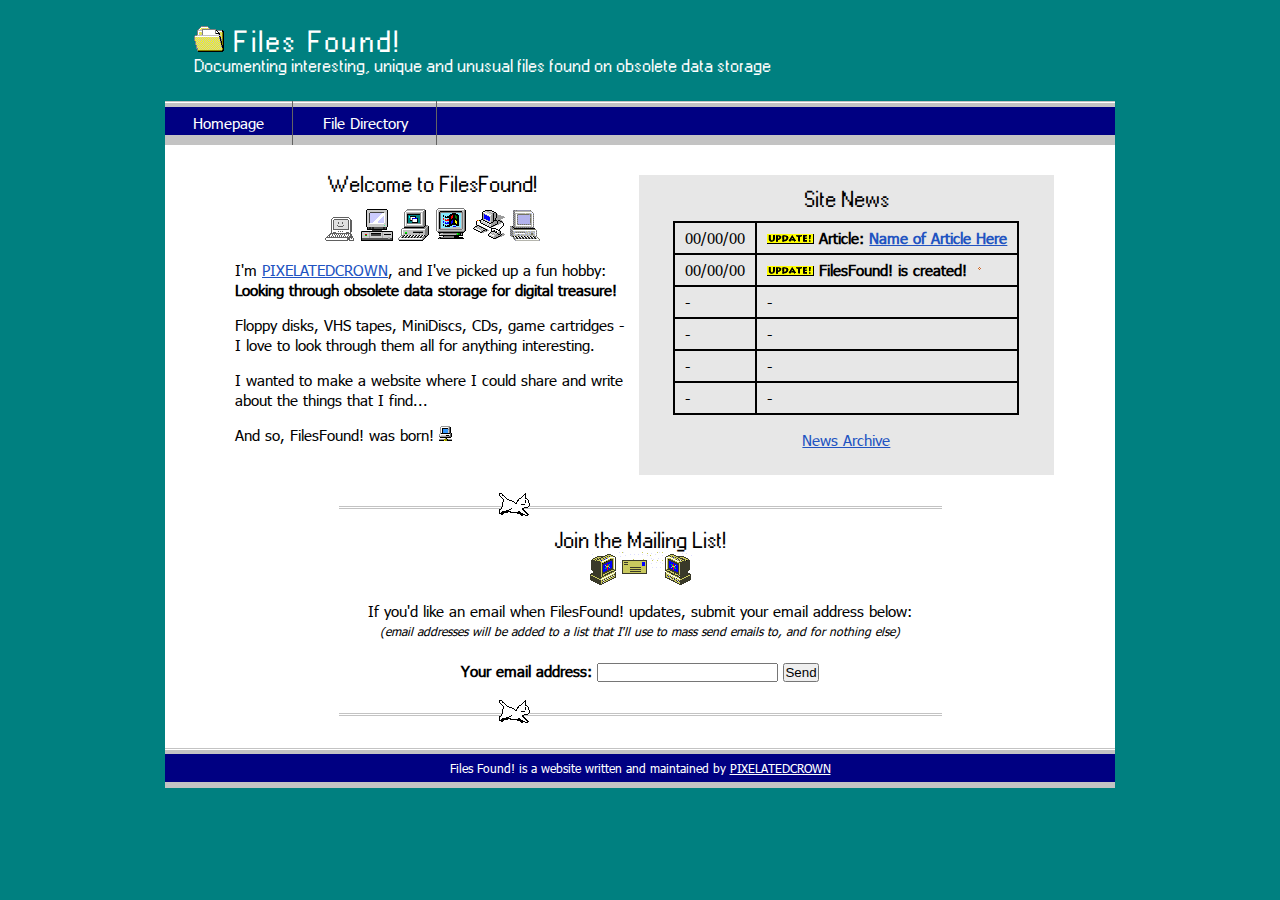
<file: index.html>
﻿<!DOCTYPE HTML>
<html>

<head>
    <title>Files Found! Homepage</title>
    <link rel="stylesheet" type="text/css" href="./style/style.css" />
</head>

<body>
    <div id="main">
        <div id="header">
            <div id="logo">
                <div id="logo_text">
                    <h1><a href="index"><img src="./gifs/files.gif"/> Files Found!</a></h1>
                    <h2>Documenting interesting, unique and unusual files found on obsolete data storage</h2>
                </div>
            </div>
            <div id="menubar">
                <ul id="menu">
                    <li><a href="/">Homepage</a></li>
                    <li><a href="/filedirectory">File Directory</a></li>
                </ul>
            </div>
        </div>

        <div id="site_content">
            <!-- main content -->
            <div id="content">

                <div class="blurb">

                    <div class="row">
                        <div class="column" style="background-color:#FFFFFF;">

                            <center>

                                <h2>Welcome to FilesFound!</h2>

                                <img src="./gifs/computerlove.gif" />
                                <img src="./gifs/computer26.gif" />
                                <img src="./gifs/computer22.gif" />
                                <img src="./gifs/monitor1.gif" />
                                <img src="./gifs/Computer_2.gif" />
                                <img src="./gifs/Computer_1.gif" />

                            </center>

                            <p></p>I'm <a style="color: #2153c1; " href="https://twitter.com/PIXELATEDCROWN">PIXELATEDCROWN</a>, and I've picked up a fun hobby:
                            <br><b>Looking through obsolete data storage for digital treasure!</b>

                            <p></p>Floppy disks, VHS tapes, MiniDiscs, CDs, game cartridges -
                            <br>I love to look through them all for anything interesting.

                            <p></p>I wanted to make a website where I could share and write about the things that I find...

                            <p></p>And so, FilesFound! was born! <img src="./gifs/computer.gif" />


                        </div>
                        <p></p>




                        <div class="column" style="background-color: #e7e7e7; ">

                            <center> <h2>Site News</h2> </center>

                            <table class="table1">
                                <tr class="tr1">
                                    <td class="td1">
                                        00/00/00
                                    </td>
                                    <td class="td1">
                                        <img src="./gifs/update.gif" /> <b>Article: <a style="color: #2153c1; " href="/a000_testArticle">Name of Article Here</a>
                                    </td>
                                </tr>
                                <tr class="tr1">
                                    <td class="td1">
                                        00/00/00
                                    </td>
                                    <td class="td1">
                                        <img src="./gifs/update.gif" /> <b>FilesFound! is created! <img src="./gifs/sparkle.gif" /></b>
                                    </td>
                                </tr>
                                <tr class="tr1">
                                    <td class="td1">
                                        -
                                    </td>
                                    <td class="td1">
                                        -
                                    </td>
                                </tr>
                                <tr class="tr1">
                                    <td class="td1">
                                        -
                                    </td>
                                    <td class="td1">
                                        -
                                    </td>
                                </tr>
                                <tr class="tr1">
                                    <td class="td1">
                                        -
                                    </td>
                                    <td class="td1">
                                        -
                                    </td>
                                </tr>
                                <tr class="tr1">
                                    <td class="td1">
                                        -
                                    </td>
                                    <td class="td1">
                                        -
                                    </td>
                                </tr>
                            </table>

                            <center> <p></p> <a style="color: #2153c1; " href="/newsarchive">News Archive</a></b> </center>

                            <p></p>

                        </div>
                    </div>

                    <p></p>

                    <center><img src="./gifs/fast_cat_icon_line.gif" /></center>

                    <center>

                        <h2>Join the Mailing List! <br> <img src="./gifs/emailicon.gif" /></h2>


                        If you'd like an email when FilesFound! updates, submit your email address below:
                        <br><h5><i>(email addresses will be added to a list that I'll use to mass send emails to, and for nothing else)</i></h5>

                        <form action="https://formspree.io/f/mnqyaqkg"
                              method="POST">
                            <br> <label>
                                <b>Your email address:</b>
                                <input type="email" name="email">
                            </label>
                            <button type="submit">Send</button>
                        </form>
                    </center>

                    <p></p>

                    <center><img src="./gifs/fast_cat_icon_line.gif" /></center>

                    <p></p>
                </div><!-- /.blurb -->

            </div>
        </div>

        <!--footer -->
        <div id="footer">
            <!-- writing here -->
            <p></p>

            <h5>Files Found! is a website written and maintained by <a href="https://twitter.com/PIXELATEDCROWN">PIXELATEDCROWN</a></h5>

        </div>
        <p>&nbsp;</p>
    </div>
</body>
</html>
</file>
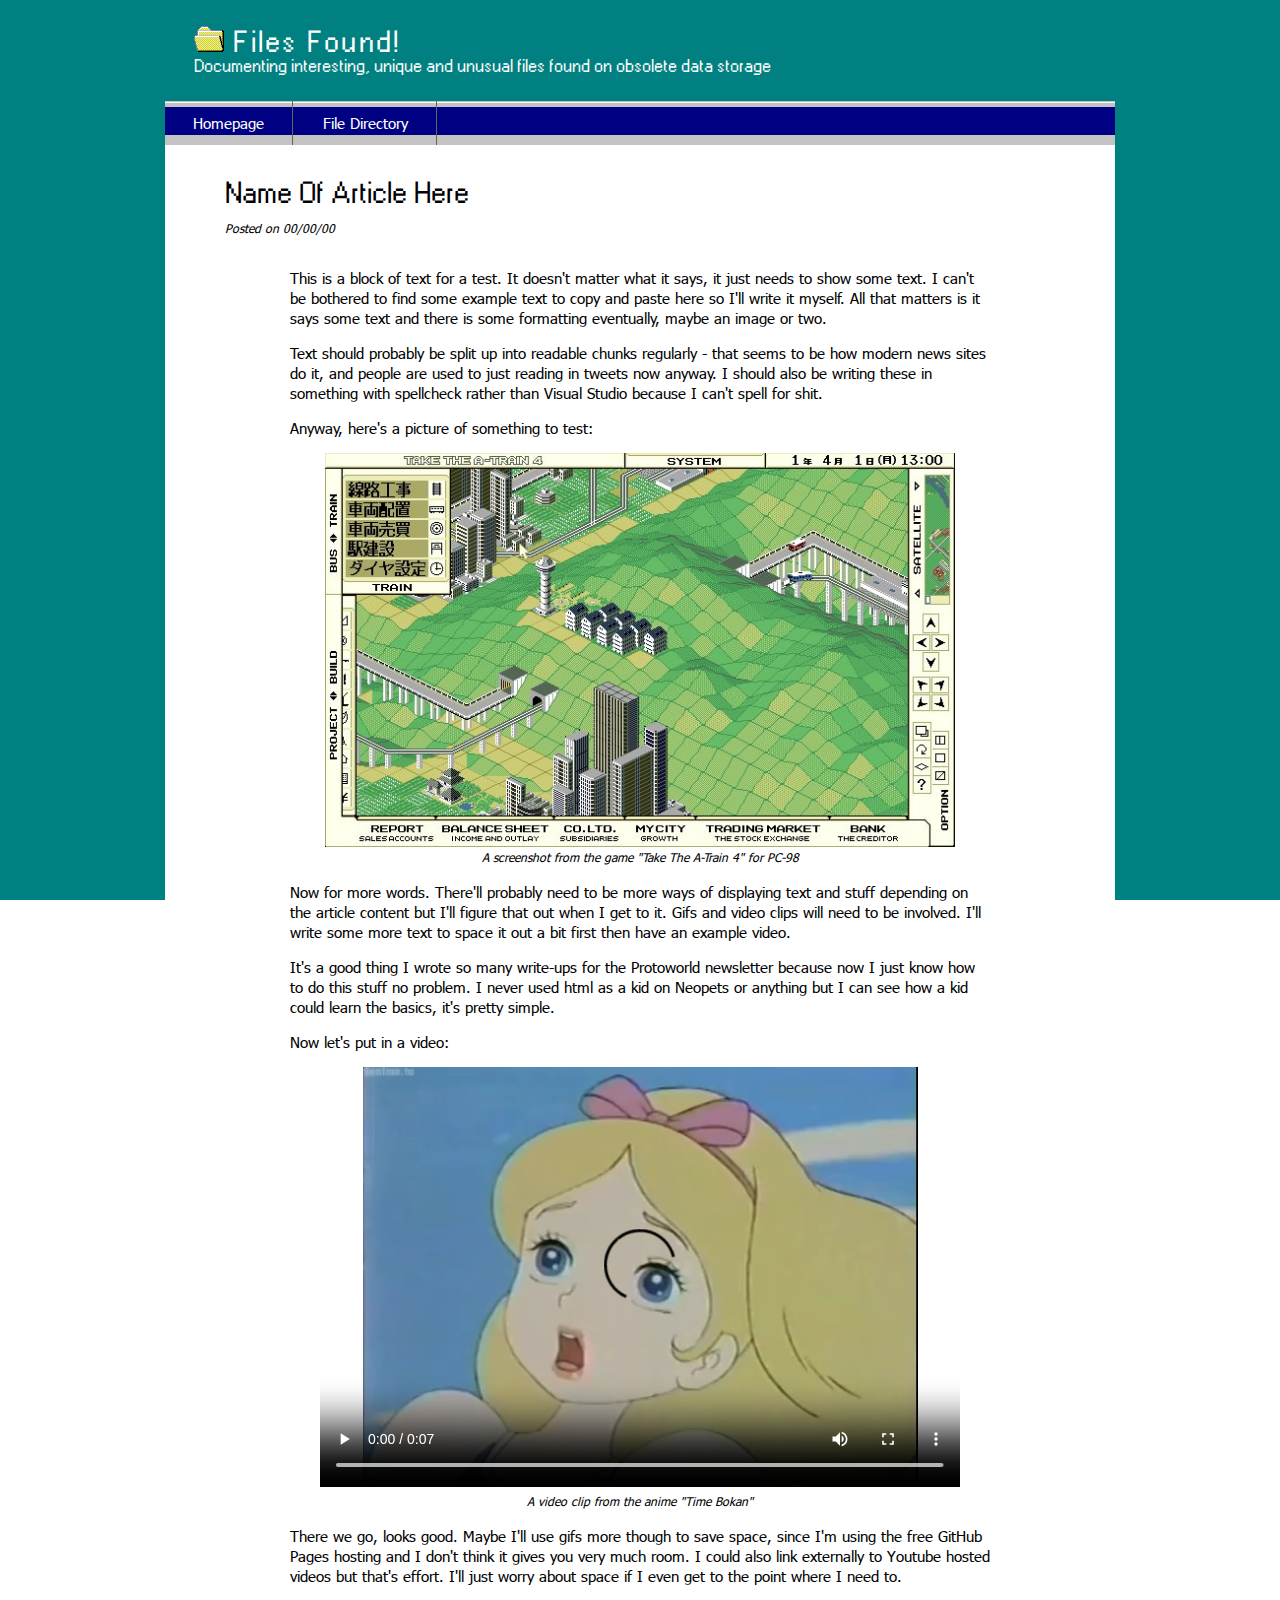
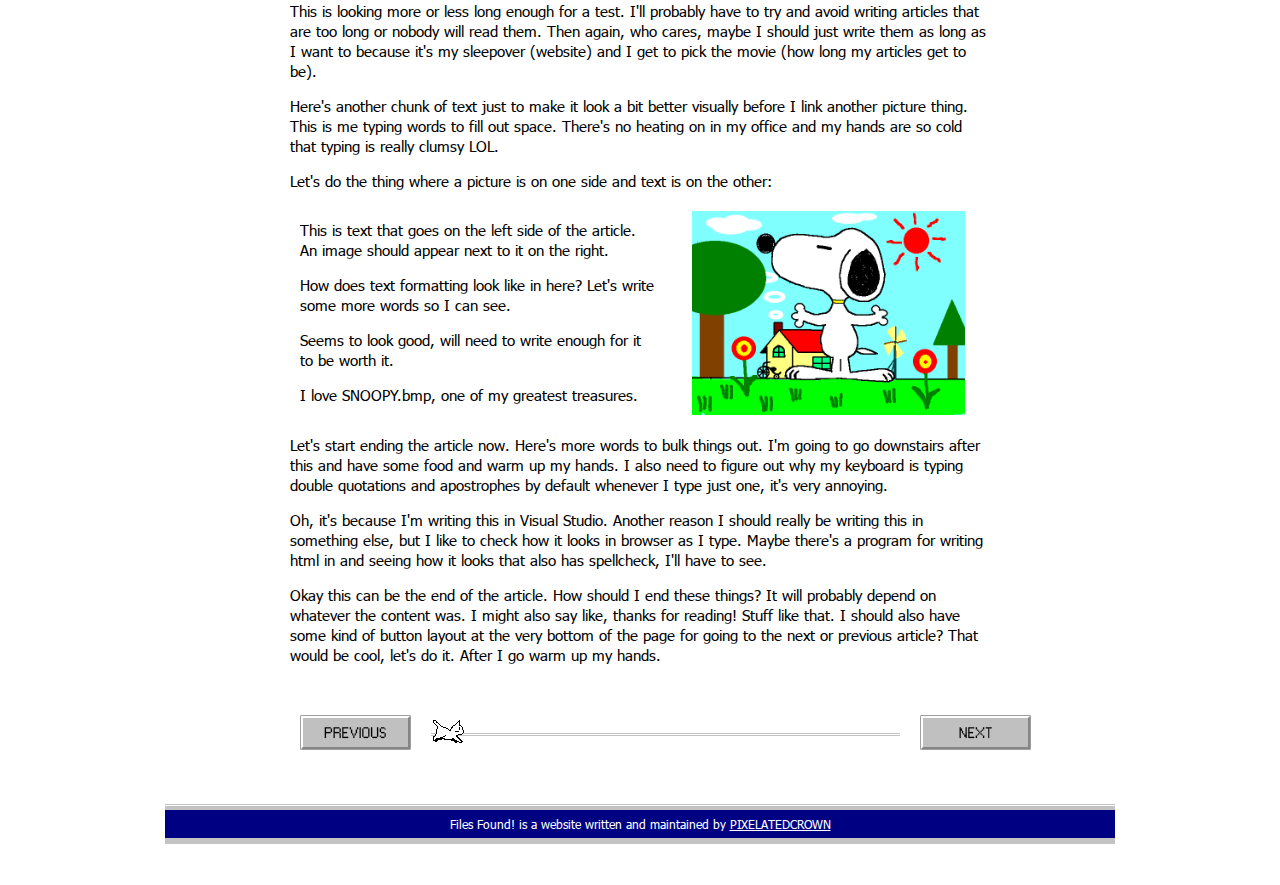
<file: a000_testArticle.html>
﻿<!DOCTYPE HTML>
<html>

<head>
    <title>Files Found! Name Of Article Here</title>
    <link rel="stylesheet" type="text/css" href="./style/style.css" />

    <style>
        div.a {
            width: 700px;
            margin: auto;
        }
    </style>
</head>

<body>
    <div id="main">
        <div id="header">
            <div id="logo">
                <div id="logo_text">
                    <h1><a href="index"><img src="./gifs/files.gif"/> Files Found!</a></h1>
                    <h2>Documenting interesting, unique and unusual files found on obsolete data storage</h2>
                </div>
            </div>
            <div id="menubar">
                <ul id="menu">
                    <li><a href="/">Homepage</a></li>
                    <li><a href="/filedirectory">File Directory</a></li>
                </ul>
            </div>
        </div>

        <div id="site_content">
            <!-- main content -->
            <div id="content">

                <div class="blurb">

                    <p></p>

                    <h1>Name Of Article Here</h1>
                    <h5><i>Posted on 00/00/00</i></h5>

                    <p></p>

                    <div class="a">

                        <p></p>
                        This is a block of text for a test. It doesn't matter what it says, it just needs to show some text. I can't be bothered to find some example
                        text to copy and paste here so I'll write it myself. All that matters is it says some text and there is some formatting eventually, maybe an image or two.

                        <p></p>
                        Text should probably be split up into readable chunks regularly - that seems to be how modern news sites do it, and people are used to just reading
                        in tweets now anyway. I should also be writing these in something with spellcheck rather than Visual Studio because I can't spell for shit.

                        <p></p>
                        Anyway, here's a picture of something to test:

                        <p></p>
                        <center>
                            <div class='container'>
                                <img class='resize_fit_center' src='./a000/atrain.jpg' />
                                <h5><i>A screenshot from the game "Take The A-Train 4" for PC-98</i></h5>
                            </div>
                        </center>

                        <p></p>
                        Now for more words. There'll probably need to be more ways of displaying text and stuff depending on the article content but I'll figure that out when
                        I get to it. Gifs and video clips will need to be involved. I'll write some more text to space it out a bit first then have an example video.

                        <p></p>
                        It's a good thing I wrote so many write-ups for the Protoworld newsletter because now I just know how to do this stuff no problem. I never used html
                        as a kid on Neopets or anything but I can see how a kid could learn the basics, it's pretty simple.

                        <p></p>
                        Now let's put in a video:

                        <p></p>
                        <center>
                            <div class='container'>
                                <video width="640" height="420" controls> <source src="./a000/videoTest.mp4" type="video/mp4"</video>
                            </div>
                            <h5><i>A video clip from the anime "Time Bokan"</i></h5>
                        </center>

                        <p></p>
                        There we go, looks good. Maybe I'll use gifs more though to save space, since I'm using the free GitHub Pages hosting and I don't think it gives
                        you very much room. I could also link externally to Youtube hosted videos but that's effort. I'll just worry about space if I even get to the point
                        where I need to.

                        <p></p>
                        This is looking more or less long enough for a test. I'll probably have to try and avoid writing articles that are too long or nobody will read them.
                        Then again, who cares, maybe I should just write them as long as I want to because it's my sleepover (website) and I get to pick the movie (how long my
                        articles get to be).

                        <p></p>
                        Here's another chunk of text just to make it look a bit better visually before I link another picture thing. This is me typing words to fill out space.
                        There's no heating on in my office and my hands are so cold that typing is really clumsy LOL.

                        <p></p>
                        Let's do the thing where a picture is on one side and text is on the other:

                        <p></p>

                        <table class="table2">
                            <tr class="tr2">
                                <td class="td2">
                                    This is text that goes on the left side of the article. An image should appear next to it on the right.

                                    <p></p>
                                    How does text formatting look like in here? Let's write some more words so I can see.

                                    <p></p>
                                    Seems to look good, will need to write enough for it to be worth it.

                                    <p></p>
                                    I love SNOOPY.bmp, one of my greatest treasures.
                                </td>
                                <td class="td2">
                                    <center>
                                        <img class='resize_fit_center' src='./a000/SNOOPY.bmp' />
                                    </center>
                                </td>
                            </tr>
                        </table>

                        <p></p>
                        Let's start ending the article now. Here's more words to bulk things out. I'm going to go downstairs after this and have some food and warm up my hands.
                        I also need to figure out why my keyboard is typing double quotations and apostrophes by default whenever I type just one, it's very annoying.

                        <p></p>
                        Oh, it's
                        because I'm writing this in Visual Studio. Another reason I should really be writing this in something else, but I like to check how it looks in browser as
                        I type. Maybe there's a program for writing html in and seeing how it looks that also has spellcheck, I'll have to see.

                        <p></p>
                        Okay this can be the end of the article. How should I end these things? It will probably depend on whatever the content was. I might also say like,
                        thanks for reading! Stuff like that. I should also have some kind of button layout at the very bottom of the page for going to the next or previous 
                        article? That would be cool, let's do it. After I go warm up my hands.

                        <p></p>
                        <p></p>
                        <p></p>

                        <table class="table2">
                            <tr class="tr2">
                                <td class="td2">
                                    <center>
                                        <a href="/a000_testArticle"><img src="./style/b_95_previous_u.png" /></a>
                                    </center>
                                </td>

                                <td class="td2">
                                    <center><img src="./gifs/fast_cat_icon_line_short.gif" /></center>
                                </td>

                                <td class="td2">
                                    <center>
                                        <a href="/a000_testArticle"><img src="./style/b_95_next_u.png" /></a>
                                    </center>
                                </td>
                            </tr>
                        </table>

                    </div>

                    <p></p>
                    <p></p>
                    <p></p>
                </div><!-- /.blurb -->

            </div>
        </div>

        <!--footer -->
        <div id="footer">
            <!-- writing here -->
            <p></p>

            <h5>Files Found! is a website written and maintained by <a href="https://twitter.com/PIXELATEDCROWN">PIXELATEDCROWN</a></h5>

        </div>
        <p>&nbsp;</p>
    </div>
</body>
</html>
</file>
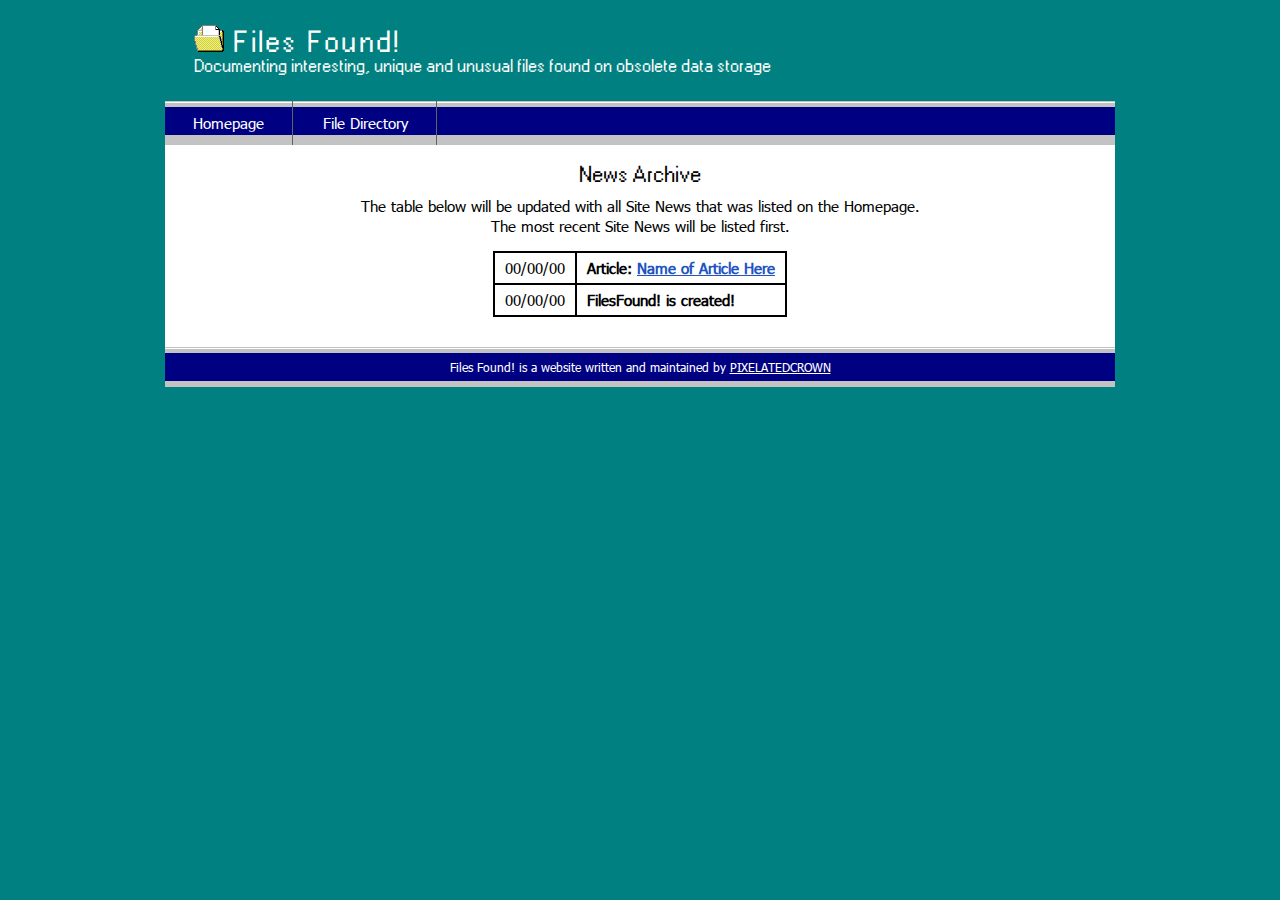
<file: newsarchive.html>
﻿<!DOCTYPE HTML>
<html>

<head>
    <title>Files Found! News Archive</title>
    <link rel="stylesheet" type="text/css" href="./style/style.css" />
</head>

<body>
    <div id="main">
        <div id="header">
            <div id="logo">
                <div id="logo_text">
                    <h1><a href="index"><img src="./gifs/files.gif"/> Files Found!</a></h1>
                    <h2>Documenting interesting, unique and unusual files found on obsolete data storage</h2>
                </div>
            </div>
            <div id="menubar">
                <ul id="menu">
                    <li><a href="/">Homepage</a></li>
                    <li><a href="/filedirectory">File Directory</a></li>
                </ul>
            </div>
        </div>

        <div id="site_content">
            <!-- main content -->
            <div id="content">

                <div class="blurb">

                    <center>

                        <h2>News Archive</h2>

                        The table below will be updated with all Site News that was listed on the Homepage.
                        <br>The most recent Site News will be listed first.

                        <p></p>

                         <table class="table1">
                            <tr class="tr1">
                                <td class="td1">
                                    00/00/00
                                </td>
                                <td class="td1">
                                    <b>Article: <a style="color: #2153c1; " href="/a000_testArticle">Name of Article Here</a>
                                </td>
                            </tr>
                            <tr class="tr1">
                                <td class="td1">
                                    00/00/00
                                </td>
                                <td class="td1">
                                    <b>FilesFound! is created!</b>
                                </td>
                            </tr>
                        </table>

                    </center>

                    <p></p>
                    <p></p>
                </div><!-- /.blurb -->

            </div>
        </div>

        <!--footer -->
        <div id="footer">
            <!-- writing here -->
            <p></p>

            <h5>Files Found! is a website written and maintained by <a href="https://twitter.com/PIXELATEDCROWN">PIXELATEDCROWN</a></h5>

        </div>
        <p>&nbsp;</p>
    </div>
</body>
</html>
</file>
<file: style/style.css>
@font-face {
    font-family: '95font';
    src: url('../fonts/w95fa.woff2') format('woff2'), /* Super Modern Browsers */
    url('../fonts/w95fa.woff') format('woff'), /* Pretty Modern Browsers */
    url('../fonts/w95fa.ttf') format('truetype'), /* Safari, Android, iOS */
    url('../fonts/w95fa.otf') format('otf');
    font-weight: normal;
    font-style: normal;
}

@font-face {
    font-family: 'TahomaRegular';
    src: url('../fonts/TahomaRegular.woff2') format('woff2'),
    url('../fonts/TahomaRegular.woff') format('woff'),
    url('../fonts/TahomaRegular.ttf') format('truetype'),
    url('../fonts/TahomaRegular.otf') format('otf');
    font-weight: normal;
    font-style: normal;
}

@font-face {
    font-family: 'cmd';
    src: url('../fonts/cmd.woff2') format('woff2'),
    url('../fonts/cmd.woff') format('woff'),
    url('../fonts/cmd.ttf') format('truetype'),
    url('../fonts/cmd.otf') format('otf');
    font-weight: normal;
    font-style: normal;
}

html
{ height: 100%;}

*
{ margin: 0;
  padding: 0;}

/* main body font */
body {
    font-family: 'TahomaRegular';
    font-size: 15px;
    /* font: normal .80em 'trebuchet ms', arial, sans-serif; , Fallback, sans-serif*/
    background: #FFFFFF url(bg.png) repeat fixed;
    color: #FFFFFF;
}

p
{ font-size: 113%;
  padding: 0 0 15px 0;
  line-height: 1.5em;}

.imgcontainer {
    margin: 10px;
    width: 115px;
    height: 115px;
    line-height: 115px;
    text-align: center;
}
.resize_fit_center {
    max-width:90%;
    max-height:90%;
    vertical-align: middle;
}

/* header fonts */
h1, h2, h3, h4 {
    font-family: '95font';
    color: #000000;
    margin: 0 0 5px 0;
    padding: 5px 0 5px 0;
    font-weight: normal;
    font-style: normal;
}

/* body header */
h2 {
    color: #000000;
}

h3 {
    /* font: bold 125% 'century gothic', arial, sans-serif; */
    color: #000000;
}

h4 {
    /* font: normal 135% 'century gothic', arial, sans-serif; */
    color: #000000;
}

/* small regular font: footer, notes */
h5 {
    padding: 2px 0 2px 0;
    font-size: 12px;
    font-weight: normal;
    font-style: normal;
}

a, a:hover {
    background: transparent;
    outline: none;
    text-decoration: underline;
    color: #c3c3c3;
}

    a:hover {
        text-decoration: none;
        color: #c3c3c3;
    }

ul
{ margin: 2px 0 22px 17px;}

ul li
{ list-style-type: circle;
  margin: 0 0 6px 0; 
  padding: 0 0 4px 5px;}

ol
{ margin: 8px 0 22px 20px;}

ol li
{ margin: 0 0 11px 0;}

.left
{ float: left;
  width: auto;
  margin-right: 10px;}

.right
{ float: right; 
  width: auto;
  margin-left: 10px;}

.center
{ display: block;
  text-align: center;
  margin: 20px auto;}

#main, #header, #logo, #menubar, #site_content, #footer
{ margin-left: auto; 
  margin-right: auto;}

#main
{ width: 950px;
  margin: 20px auto;}

#header
{ width: 950px;
  height: 80px;}

#logo
{ width: 910px;
  position: relative;
  height: 80px;
  background: transparent;
  padding: 0px 0 0px 0;}

#logo h1, #logo h2
{ 
  /* font: normal 300% 'century gothic', arial, sans-serif; */
  border-bottom: 0;
  text-transform: none;
  margin: 0 0 0 9px;}

#logo_text h1, #logo_text h1 a, #logo_text h1 a:hover 
{ padding: 0px 0 0 0;
  color: #FFFFFF;
  letter-spacing: 0.075em;
  text-decoration: none;}

#logo_text h1 a .logo_colour
{ color: #FFF;}

#logo_text h2 {
    font-size: 120%;
    padding: 1px 0 0 0;
    color: #FFFFFF;
}

#menubar
{ height: 46px;
  width: 950px;
  margin: 1px auto 0 auto;
  background: transparent url(tab.png);} 

ul#menu
{ float: left;
  margin: 0;padding: 0;}

ul#menu li
{ float: left;
  padding: 0 0 0 6px;
  list-style: none;
  margin: 0px 2px 0 0;}

    ul#menu li a 
    {
        /* font: normal 100% 'trebuchet ms', sans-serif; */
        display: block;
        float: left;
        height: 27px;
        padding: 12px 28px 5px 22px;
        text-align: center;
        color: #FFF;
        border-right: 1px solid #636363;
        text-decoration: none;
    } 

ul#menu li.tab_selected a
{ height: 27px;
  padding: 6px 28px 5px 22px;}

    ul#menu li.selected a, ul#menu li.selected a:hover {
        color: #c3c3c3;
    }

    ul#menu li a:hover {
        color: #c3c3c3;
    }

#site_content
{ width: 950px;
  overflow: hidden;
  margin: 44px auto 0 auto;
  padding: 15px 0 0 0px;
  background: #FFFFFF;
  border-top: 0;
  border-bottom: 0;
  color: #000000;} 

#content{ 
  
  margin: auto 60px auto 60px; }

#content ul
{ margin: 2px 0 12px 0px;}

#content ul li
{ list-style-type: none;
  background: url(bullet.png) no-repeat;
  margin: 0 0 2px 0; 
  padding: 0 0 4px 25px;
  line-height: 1.5em;}

#footer {
    width: 950px;
    /* font: normal 90% 'trebuchet ms',  arial, sans-serif; */
    height: 40px;
    padding: 0px 0 0px 0;
    text-align: center;
    color: #FFF;
    background: transparent url(tab.png) repeat;
}

#footer p
{ padding: 0 0 10px 0;}

#footer a, #footer a:hover
{ color: #FFF;
  text-decoration: underline;}

#footer a:hover
{ color: #FFF;
  text-decoration: none;}

/* Create two equal columns that floats next to each other */
    .column {
  float: left;
  width: 47.5%;
  padding: 10px;
}

/* Clear floats after the columns */
.row:after {
  content: "";
  display: table;
  clear: both;
}

/* Create two equal columns that floats next to each other */
.column2a {
    float: left;
    width: 45%;
    padding: 10px;
}

/* Clear floats after the columns */
.row2a:after {
    content: "";
    display: table;
    clear: both;
}

.column4 {
  float: left;
  width: 22%;
  padding: 10px;
}
.row4:after {
  content: "";
  display: table;
  clear: both;
}

.column3 {
  float: left;
  width: 32%;
}

/* Clear floats after the columns */
.row3:after {
  content: "";
  display: table;
  clear: both;
}

#myBtn {
  display: none;
  position: fixed;
  top: 20px;
  right: 30px;
  z-index: 99;
  font-size: 18px;
  border: none;
  outline: none;
  background-color: black;
  color: white;
  cursor: pointer;
  padding: 15px;
  border-radius: 4px;
}

#myBtn:hover {
  background-color: #555;
}



.modal {
z-index:1;
display:none;
padding-top:10px;
position:fixed;
left:0;
top:0;
width:100%;
height:100%;
overflow:auto;
background-color:rgb(0,0,0);
background-color:rgba(0,0,0,0.8)
}

.modal-content{
margin: auto;
display: block;
    position: absolute;
  top: 50%;
  left: 50%;
  transform: translate(-50%, -50%);
}


.modal-hover-opacity {
opacity:1;
filter:alpha(opacity=100);
-webkit-backface-visibility:hidden
}

.modal-hover-opacity:hover {
opacity:0.60;
filter:alpha(opacity=60);
-webkit-backface-visibility:hidden
}


.close {
text-decoration:none;float:right;font-size:24px;font-weight:bold;color:white
}
.container1 {
width:200px;
display:inline-block;
}
.modal-content, #caption {   
  
    -webkit-animation-name: zoom;
    -webkit-animation-duration: 0.6s;
    animation-name: zoom;
    animation-duration: 0.6s;
}


@-webkit-keyframes zoom {
    from {-webkit-transform:scale(0)} 
    to {-webkit-transform:scale(1)}
}

@keyframes zoom {
    from {transform:scale(0)} 
    to {transform:scale(1)}
}



table.table1 {
    max-width: 800px;
    margin: 0 auto;
    border-spacing: 0;
}
td.td1, th.th1 {
    padding: 5px 10px;
    border-top-width: 0;
    border-left-width: 0;
}
table.table1, td.td1, th.th1 {
    border: 1px solid;
}


table.table2 {
    max-width: 800px;
    margin: 0 auto;
    border-spacing: 0;
}

td.td2, th.th2 {
    padding: 5px 10px;
    border-top-width: 0;
    border-left-width: 0;
}
</file>
